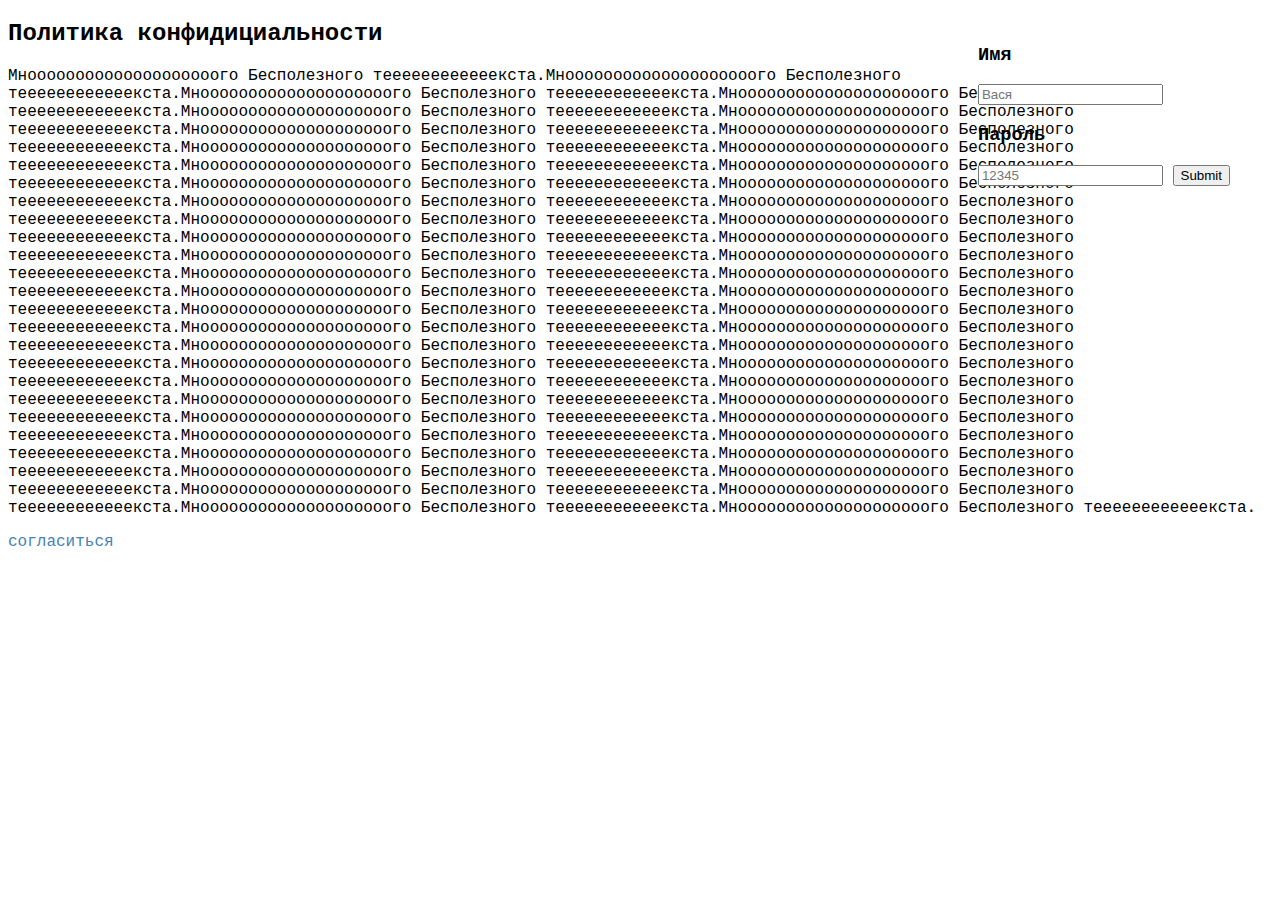
<file: index.html>
<!DOCTYPE html>
<html lang="en">
<head>
    <meta charset="UTF-8">
    <meta name="viewport" content="width=device-width, initial-scale=1.0">
    <title>Document</title>
    <link rel="stylesheet" href="project.form.css">
</head>
<body>
    <div>
        <form>
            <h3>Имя</h3>
            <input type="text" placeholder="Вася">
            <h3>Пароль</h3>
            <input type="password" placeholder="12345">
            <a href="#start" onclick="alert('Все дороги ведут в политику конфидициальности')"><input type="submit"></a>
        </form>
        <h2 id="start">Политика конфидициальности</h2>
        <p>Мноооооооооооооооооооого Бесполезного теееееееееееекста.Мноооооооооооооооооооого Бесполезного теееееееееееекста.Мноооооооооооооооооооого Бесполезного теееееееееееекста.Мноооооооооооооооооооого Бесполезного теееееееееееекста.Мноооооооооооооооооооого Бесполезного теееееееееееекста.Мноооооооооооооооооооого Бесполезного теееееееееееекста.Мноооооооооооооооооооого Бесполезного теееееееееееекста.Мноооооооооооооооооооого Бесполезного теееееееееееекста.Мноооооооооооооооооооого Бесполезного теееееееееееекста.Мноооооооооооооооооооого Бесполезного теееееееееееекста.Мноооооооооооооооооооого Бесполезного теееееееееееекста.Мноооооооооооооооооооого Бесполезного теееееееееееекста.Мноооооооооооооооооооого Бесполезного теееееееееееекста.Мноооооооооооооооооооого Бесполезного теееееееееееекста.Мноооооооооооооооооооого Бесполезного теееееееееееекста.Мноооооооооооооооооооого Бесполезного теееееееееееекста.Мноооооооооооооооооооого Бесполезного теееееееееееекста.Мноооооооооооооооооооого Бесполезного теееееееееееекста.Мноооооооооооооооооооого Бесполезного теееееееееееекста.Мноооооооооооооооооооого Бесполезного теееееееееееекста.Мноооооооооооооооооооого Бесполезного теееееееееееекста.Мноооооооооооооооооооого Бесполезного теееееееееееекста.Мноооооооооооооооооооого Бесполезного теееееееееееекста.Мноооооооооооооооооооого Бесполезного теееееееееееекста.Мноооооооооооооооооооого Бесполезного теееееееееееекста.Мноооооооооооооооооооого Бесполезного теееееееееееекста.Мноооооооооооооооооооого Бесполезного теееееееееееекста.Мноооооооооооооооооооого Бесполезного теееееееееееекста.Мноооооооооооооооооооого Бесполезного теееееееееееекста.Мноооооооооооооооооооого Бесполезного теееееееееееекста.Мноооооооооооооооооооого Бесполезного теееееееееееекста.Мноооооооооооооооооооого Бесполезного теееееееееееекста.Мноооооооооооооооооооого Бесполезного теееееееееееекста.Мноооооооооооооооооооого Бесполезного теееееееееееекста.Мноооооооооооооооооооого Бесполезного теееееееееееекста.Мноооооооооооооооооооого Бесполезного теееееееееееекста.Мноооооооооооооооооооого Бесполезного теееееееееееекста.Мноооооооооооооооооооого Бесполезного теееееееееееекста.Мноооооооооооооооооооого Бесполезного теееееееееееекста.Мноооооооооооооооооооого Бесполезного теееееееееееекста.Мноооооооооооооооооооого Бесполезного теееееееееееекста.Мноооооооооооооооооооого Бесполезного теееееееееееекста.Мноооооооооооооооооооого Бесполезного теееееееееееекста.Мноооооооооооооооооооого Бесполезного теееееееееееекста.Мноооооооооооооооооооого Бесполезного теееееееееееекста.Мноооооооооооооооооооого Бесполезного теееееееееееекста.Мноооооооооооооооооооого Бесполезного теееееееееееекста.Мноооооооооооооооооооого Бесполезного теееееееееееекста.Мноооооооооооооооооооого Бесполезного теееееееееееекста.Мноооооооооооооооооооого Бесполезного теееееееееееекста.</p>
        <a href="neneproject.html">согласиться</a>
    </div>
    <script>
                for( let i=0; i<3;i++){
            if (i<3) {
                alert('Вы невнимательно прочитали');}
            else{
                alert('Теперь вы ознакомились с политикой конфидициальности, поздравляю!');}
        } 
    </script>
</body>
</html>
</file>
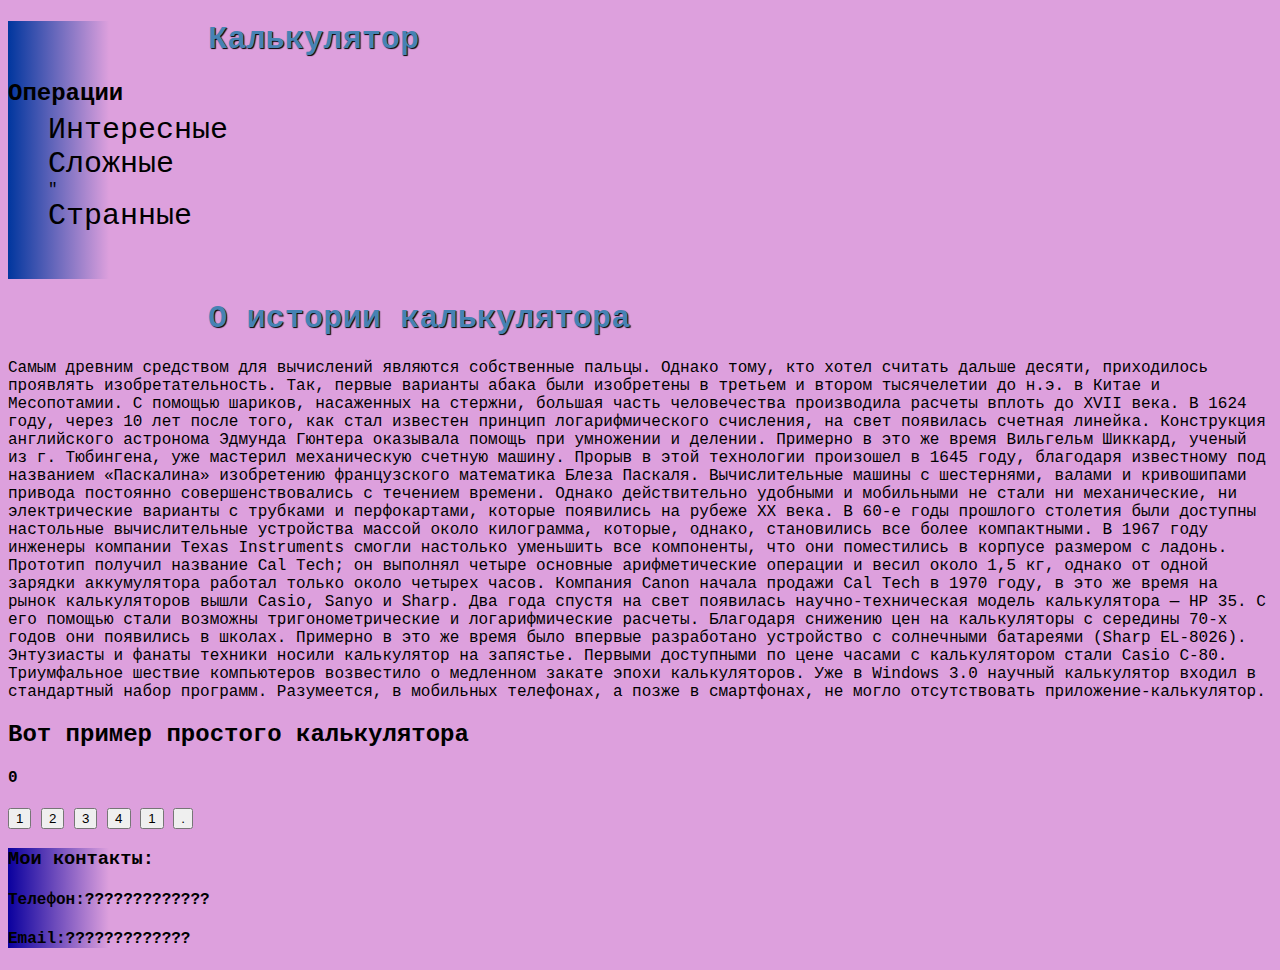
<file: neneproject.html>
<!DOCTYPE html>
<html lang="en">
<head>
    <meta charset="UTF-8">
    <meta name="viewport" content="width=device-width, initial-scale=1.0">
    <title>Document</title>
    <link rel="stylesheet" href="project.css">
</head>
<body>
    <header>
        <h1>Калькулятор</h1>
        <h2>Операции</h2>
        <nav>
            <ul class="menu">
                <li>Интересные
                    <ul class="pod_menu">
                        <li>0!</li>
                        <li>10**10**10</li>
                    </ul> 
                </li>
                <li>Сложные
                    <ul class="pod_menu">
                        <li>Натыкайте случайные цифры и операции</li>
                    </ul>
                </li>"
                <li>Странные
                    <ul class="pod_menu">
                        <li>56347562491 / 0</li>
                        <li><a>0 / 0</a></li>
                    </ul>
                </li>
            </ul> 
        </nav>
    </header>
    <main>
        <h1>О истории калькулятора</h1>
        <p>Самым древним средством для вычислений являются собственные пальцы. Однако тому, кто хотел считать дальше десяти, приходилось проявлять изобретательность. Так, первые варианты абака были изобретены в третьем и втором тысячелетии до н.э. в  Китае и Месопотамии. С помощью шариков, насаженных на стержни, большая часть человечества производила расчеты вплоть до XVII века.
            В 1624 году, через 10 лет после того, как стал известен принцип логарифмического счисления, на свет появилась счетная линейка. Конструкция английского астронома Эдмунда Гюнтера оказывала помощь при умножении и делении. Примерно в это же время Вильгельм Шиккард, ученый из г. Тюбингена, уже мастерил механическую счетную машину. Прорыв в этой технологии произошел в 1645 году, благодаря известному под названием «Паскалина» изобретению французского математика Блеза Паскаля.
            Вычислительные машины с шестернями, валами и кривошипами привода постоянно совершенствовались с течением времени. Однако действительно удобными и мобильными не стали ни механические, ни электрические варианты с трубками и перфокартами, которые появились на рубеже ХХ века.
            В 60-е годы прошлого столетия были доступны настольные вычислительные устройства массой около килограмма, которые, однако, становились все более компактными. В 1967 году инженеры компании Texas Instruments смогли настолько уменьшить все компоненты, что они поместились в корпусе размером с ладонь. Прототип получил название Cal Tech; он выполнял четыре основные арифметические операции и весил около 1,5 кг, однако от одной зарядки аккумулятора работал только около четырех часов. Компания Canon начала продажи Cal Tech в 1970 году, в это же время на рынок калькуляторов вышли Casio, Sanyo и Sharp.
            Два года спустя на свет появилась научно-техническая модель калькулятора — HP 35. С его помощью стали возможны тригонометрические и логарифмические расчеты. Благодаря снижению цен на калькуляторы с середины 70-х годов они появились в  школах. Примерно в это же время было впервые разработано устройство с солнечными батареями (Sharp EL-8026). Энтузиасты и фанаты техники носили калькулятор на запястье.
            Первыми доступными по цене часами с калькулятором стали Casio C-80. Триумфальное шествие компьютеров возвестило о медленном закате эпохи калькуляторов. Уже в Windows 3.0 научный калькулятор входил в стандартный набор программ. Разумеется, в мобильных телефонах, а позже в смартфонах, не могло отсутствовать приложение-калькулятор.
        </p>
        <h2>Вот пример простого калькулятора</h2>
        <div><h4 id="a">0</h4></div>
            <button onclick="if(p=='t'){
                var a=a+1/pn;
                var pn=10*pn;
            }
            else{
                var a=10*a+1;
            }">1</button>
            <button onclick="if(p=='t'){
                var a=a+2/pn;
                var pn=10*pn;
            }
            else{
                var a=10*a+2;
            }">2</button>
            <button onclick="if(p=='t'){
                var a=a+3/pn;
                var pn=10*pn;
            }
            else{
                var a=10*a+3;
            }">3</button>
            <button onclick="if(p=='t'){
                var a=a+4/pn;
                var pn=10*pn;
            }
            else{
                var a=10*a+4;
            }">4</button>
            <button onclick="if(p=='t'){
                var a=a+1/pn;
                var pn=10*pn;
            }
            else{
                var a=10*a+1;
            }">1</button>
            <button onclick="var p='t';
            var pn=10">.</button>
    </main>
    <footer>
        <h3>Мои контакты:</h3>
        <h4>Телефон:?????????????</h4>
        <h4>Email:?????????????</h4>
    </footer>
    <script>
        var a =0;
        document.getElementById("a").innerHTML=a;
    </script>
</body>
</html>
</file>
<file: project.form.css>
header{
    background: rgb(0,54,158);
    background: linear-gradient(90deg, rgba(0,54,158,1) 0%, rgba(0,128,194,0) 8%);
}
footer{
    background: rgb(10,0,158);
    background: linear-gradient(90deg, rgba(10,0,158,1) 0%, rgba(0,75,194,0) 8%);
}

body{
font-family: 'Courier New', Courier, monospace;
background-image:url(https://kartinkis.cdnbro.com/posts/825915-geometricheskie-serye-fony-47.jpg) ;
}

ul{
    list-style: none;
}

a{
    text-decoration: none;
    color: steelblue;
}

nav{
    display: inline-block;
    width: 500px;
    position: relative;
}

form{
    display: inline-block;
    position: absolute;
    top: 25px;
    right: 50px;
}

.menu{
    display: inline-block;
    position: relative;
    bottom: 30px;
    width: 80px;
}

.pod-menu {
    display: none;
}

li:hover ul{
    display: inline-block;
    position: absolute;
    top: 15px;
    right: 30px;
    width: 30px;
}
h1{
    color: steelblue;
    text-shadow: 1px 1px 1px black;
    margin-left: 200px;
}
#abz1{
    text-align: center;
    width: 700px;
    margin-left: 500px;
    border: 1px solid steelblue;
}
#abz2{
    text-align: center;
    width: 700px;
    border: 1px solid steelblue; 
}
table{
    border-collapse:collapse ;
}
th{
    border: 2px solid steelblue;
}
td{
    border: 2px solid steelblue;
}
strong{
    color: steelblue;
    text-shadow: 1px 1px 1px black;
</file>
<file: project.css>
li{
    font-family: 'Courier New', Courier, monospace;
    font-size: 30px;
    list-style: none;
} body{
    background-color: plum;
}
.menu li{
    display: inline-block;
} .pod_menu{
    position: absolute;
    display: none;
}
li a {
    display: inline-block;
    padding: 5px;
    text-decoration: none;
    color: black;
    border: dashed 2px  hotpink;
    background-color: pink;

    text-shadow: 1px 1px mediumvioletred;
    border-radius: 3px;
    margin-bottom: 5px;
}
li:hover ul {
    display: inline-block;
    margin-top: 36px;
    margin-left: -100px;
}
header{
    background: rgb(0,54,158);
    background: linear-gradient(90deg, rgba(0,54,158,1) 0%, rgba(0,128,194,0) 8%);
}
footer{
    background: rgb(10,0,158);
    background: linear-gradient(90deg, rgba(10,0,158,1) 0%, rgba(0,75,194,0) 8%);
}

body{
font-family: 'Courier New', Courier, monospace;
background-image:url(https://kartinkis.cdnbro.com/posts/825915-geometricheskie-serye-fony-47.jpg) ;
}

ul{
    list-style: none;
}

a{
    text-decoration: none;
    color: steelblue;
}

nav{
    display: inline-block;
    width: 500px;
    position: relative;
}

form{
    display: inline-block;
    position: absolute;
    top: 25px;
    right: 50px;
}

.menu{
    display: inline-block;
    position: relative;
    bottom: 30px;
    width: 80px;
}

.pod-menu {
    display: none;
}

li:hover ul{
    display: inline-block;
    position: absolute;
    top: 15px;
    right: 30px;
    width: 30px;
}
h1{
    color: steelblue;
    text-shadow: 1px 1px 1px black;
    margin-left: 200px;
}
#abz1{
    text-align: center;
    width: 700px;
    margin-left: 500px;
    border: 1px solid steelblue;
}
#abz2{
    text-align: center;
    width: 700px;
    border: 1px solid steelblue; 
}
table{
    border-collapse:collapse ;
}
th{
    border: 2px solid steelblue;
}
td{
    border: 2px solid steelblue;
}
strong{
    color: steelblue;
    text-shadow: 1px 1px 1px black;
</file>
